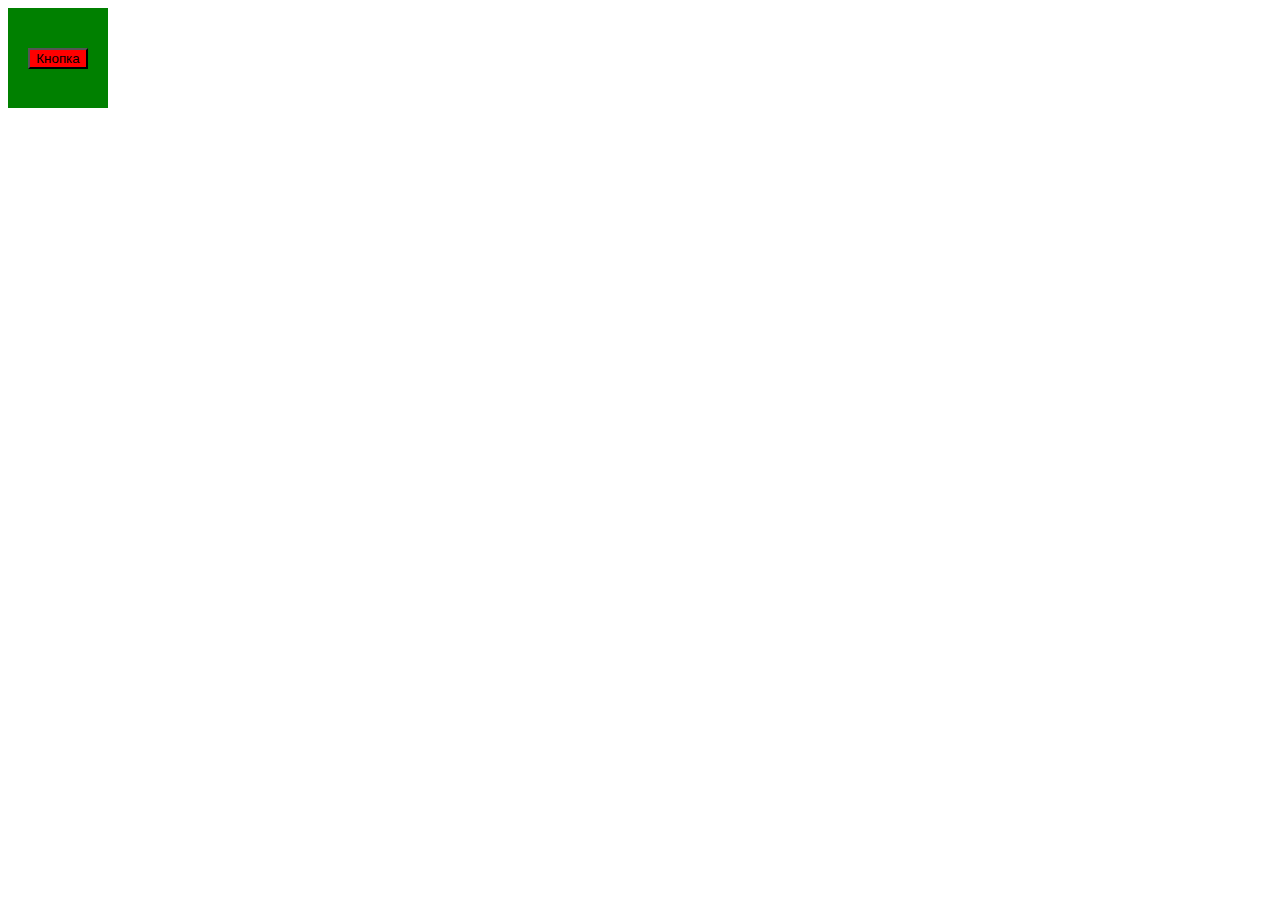
<file: hover.html>
<!DOCTYPE html>
<html>
  <head>
    <meta charset="utf-8">
    <style type="text/css">
      .animated-btn {
          background-color: red;
      }
      .btn-wrapper {
          height: 100px;
          width: 100px;
          background-color: green;
          display: flex;
          align-items: center;
          justify-content: center;
      }
      .btn-wrapper:hover .animated-btn {
          background-color: blue;
      }

    </style>
  </head>
  <body>
    <div class="btn-wrapper">
      <button class="animated-btn">Кнопка</button>
    </div>
  </body>
</html>
</file>
